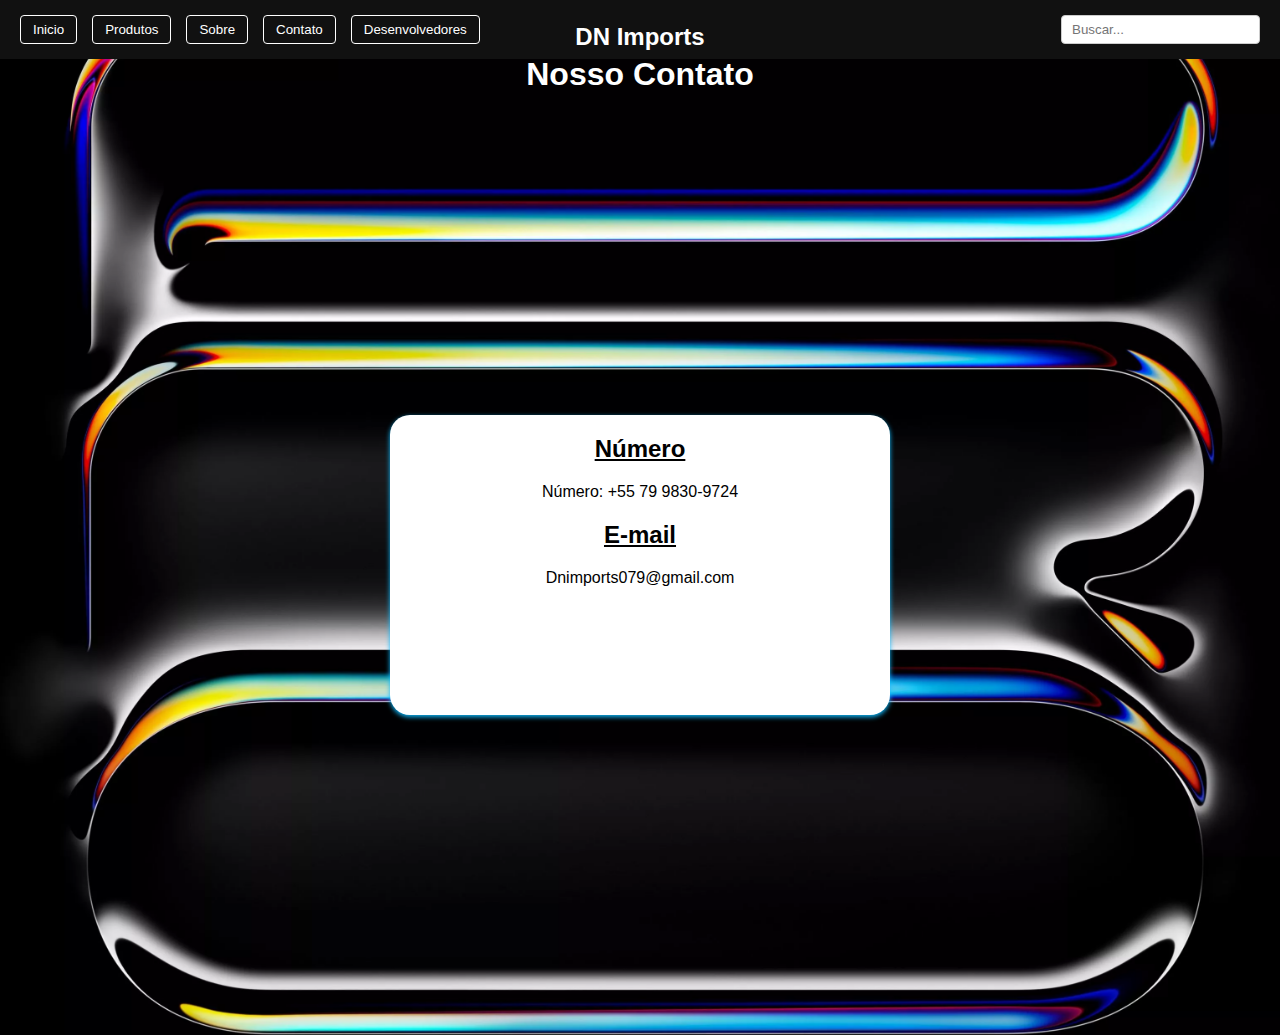
<file: Contato.html>
<!DOCTYPE html>
<html lang="pt-br">
<head>
    <meta charset="UTF-8">
    <meta name="viewport" content="width=device-width, initial-scale=1.0">
    <title>Contato - DN Imports</title>
    <link rel="stylesheet" href="Topo.css">
    <link rel="stylesheet" href="cont.css">
    <link rel="shortcut icon" href="Assets/favicon.ico
        " type="image/x-icon">
</head>
<body>

<header>
    <div class="nav-buttons">
      <button onclick="window.location.href='index.html'">Inicio</button>
      <button onclick="window.location.href='produtos.html'">Produtos</button>
      <button onclick="window.location.href='sobre.html'">Sobre</button>
      <button onclick="window.location.href='Contato.html'">Contato</button>
      <button onclick="window.location.href='Desenvolvedor.html'">Desenvolvedores</button>
    </div>

    <div class="logo">
      <h1>DN Imports</h1>
    </div>

    <div class="search-box">
      <input type="text" placeholder="Buscar...">
    </div>
  </header>
  
  <h1>Nosso Contato</h1>
  <div class="box-out">
    <div class="center">
      <h2>Número</h2>
          <p>Número: +55 79 9830-9724</p>
      <h2>E-mail</h2>
          <p>Dnimports079@gmail.com</p>
    </div>
    
</body>
</html>
</file>
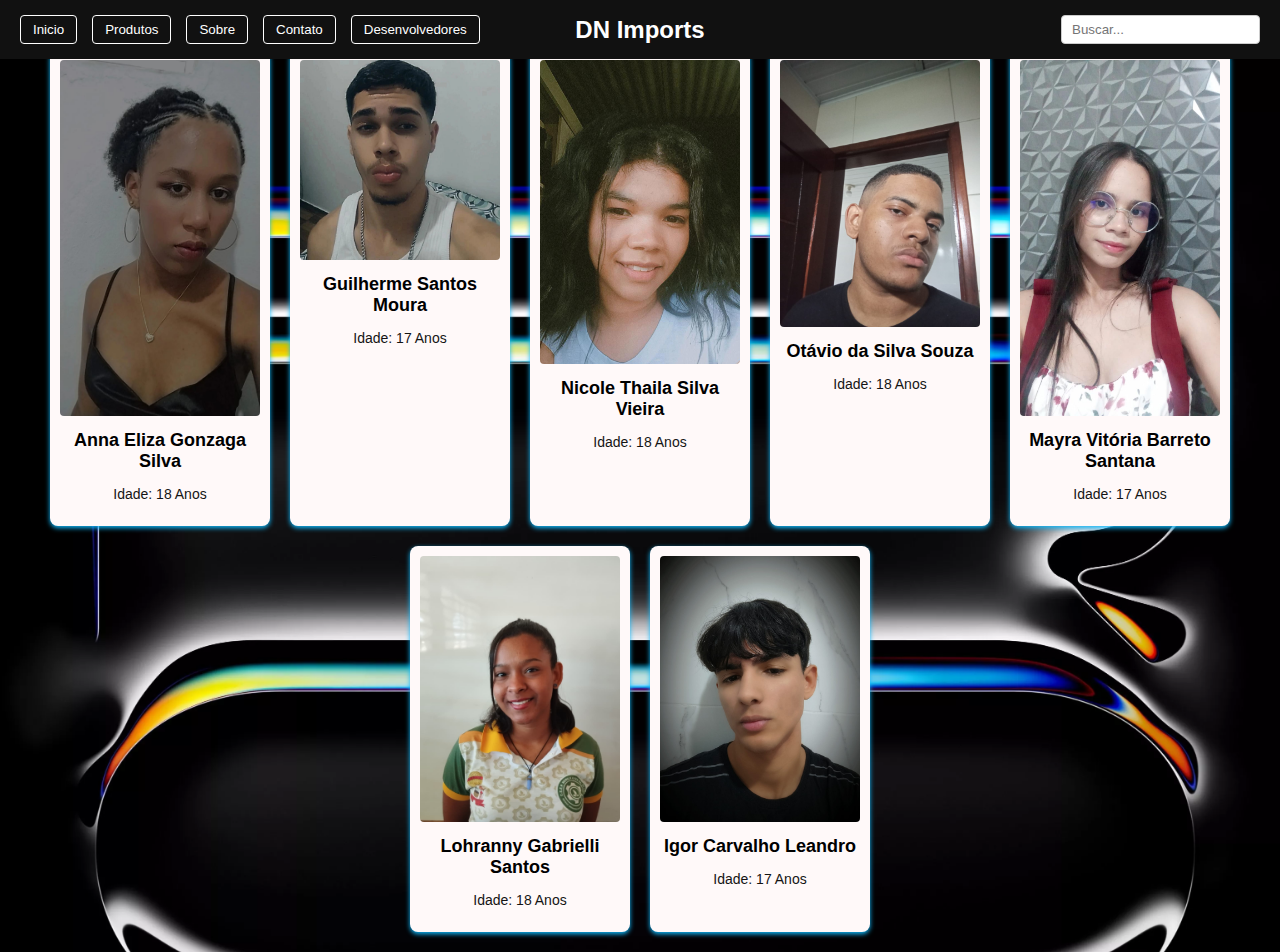
<file: Desenvolvedor.html>
<!DOCTYPE html>
<html lang="pt-br">
<head>
    <meta charset="UTF-8">
    <meta name="viewport" content="width=device-width, initial-scale=1.0">
    <link rel="stylesheet" href="
    Topo.css">
    <link rel="stylesheet" href="Dev.css">
    <link rel="shortcut icon" href="Assets/favicon.ico
        " type="image/x-icon">
    <title>Desenvolvedores - DN Imports</title>
</head>
<body>

<header>
    <div class="nav-buttons">
      <button onclick="window.location.href='index.html'">Inicio</button>
      <button onclick="window.location.href='index2.html'">Produtos</button>
      <button onclick="window.location.href='sobre.html'">Sobre</button>
      <button onclick="window.location.href='Contato.html'">Contato</button>
      <button onclick="window.location.href='Desenvolvedor.html'">Desenvolvedores</button>
    </div>

    <div class="logo">
      <h1>DN Imports</h1>
    </div>

    <div class="search-box">
      <input type="text" placeholder="Buscar...">
    </div>
  </header>

  <div class="Dev">
    <div class="Dev-card">
      <img src="Assets/Eliza.jpeg" alt="Dev 1">
      <h2>Anna Eliza Gonzaga Silva</h2>
      <p>Idade: 18 Anos</p>
    </div>
    <div class="Dev-card">
      <img src="Assets/guilherme.jpeg" alt="Dev 2">
      <h2>Guilherme Santos Moura</h2>
      <p>Idade: 17 Anos</p>
    </div>
    <div class="Dev-card">
      <img src="Assets/Nicole.jpeg" alt="Dev 3">
      <h2>Nicole Thaila Silva Vieira
      </h2>
      <p>Idade: 18 Anos</p>
    </div>
    <div class="Dev-card">
      <img src="Assets/Otávio.jpeg" alt="Dev 4">
      <h2>Otávio da Silva Souza</h2>
      <p>Idade: 18 Anos</p>
    </div>
    <div class="Dev-card">
      <img src="Assets/Mayra.jpeg" alt="Dev 5">
      <h2>Mayra Vitória Barreto Santana</h2>
      <p>Idade: 17 Anos</p>
    </div>
    <div class="Dev-card">
      <img src="Assets/Lohranny.jpg" alt="Dev 6">
      <h2>Lohranny Gabrielli Santos</h2>
      <p>Idade: 18 Anos</p>
    </div>
    <div class="Dev-card">
      <img src="Assets/Igor.jpeg" alt="Dev 7">
      <h2>Igor Carvalho Leandro</h2>
      <p>Idade: 17 Anos</p>
    </div>
    <!-- Repita os cards para cada produto -->
    
</body>

</html>
</file>
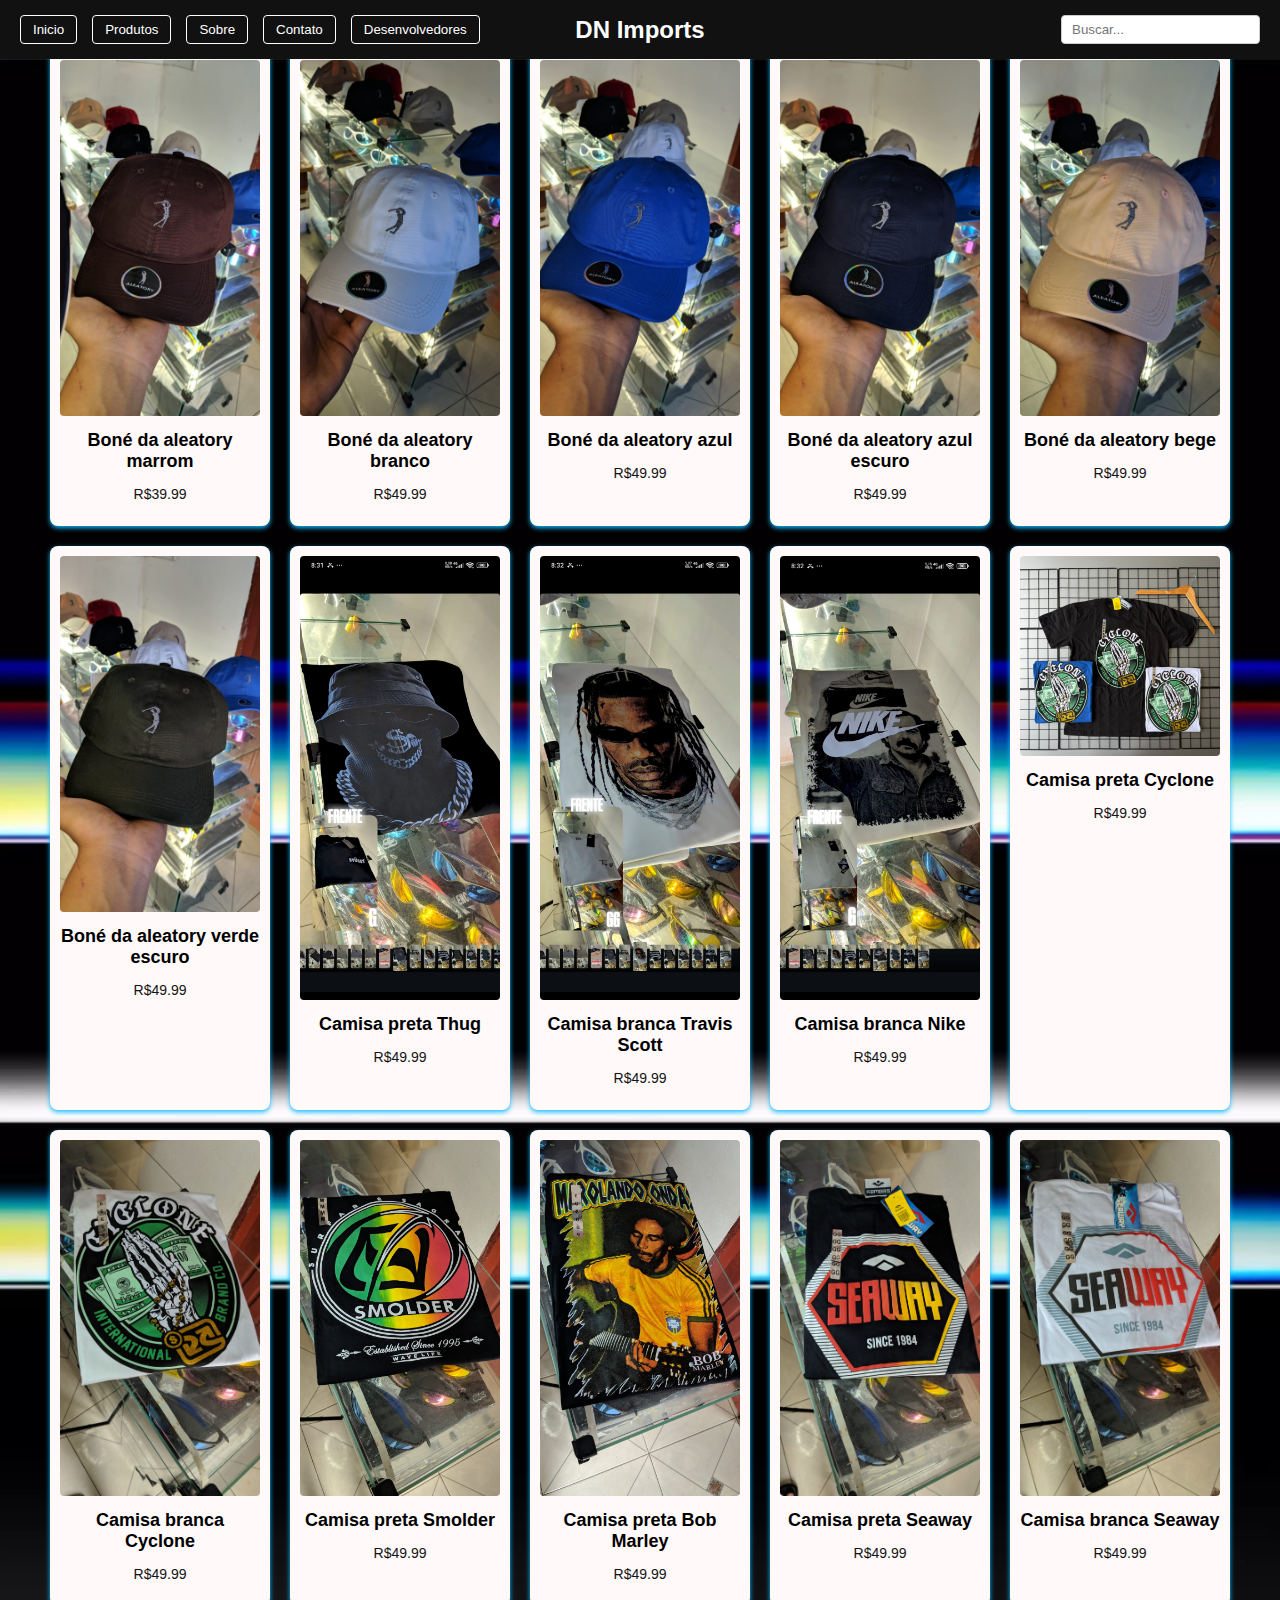
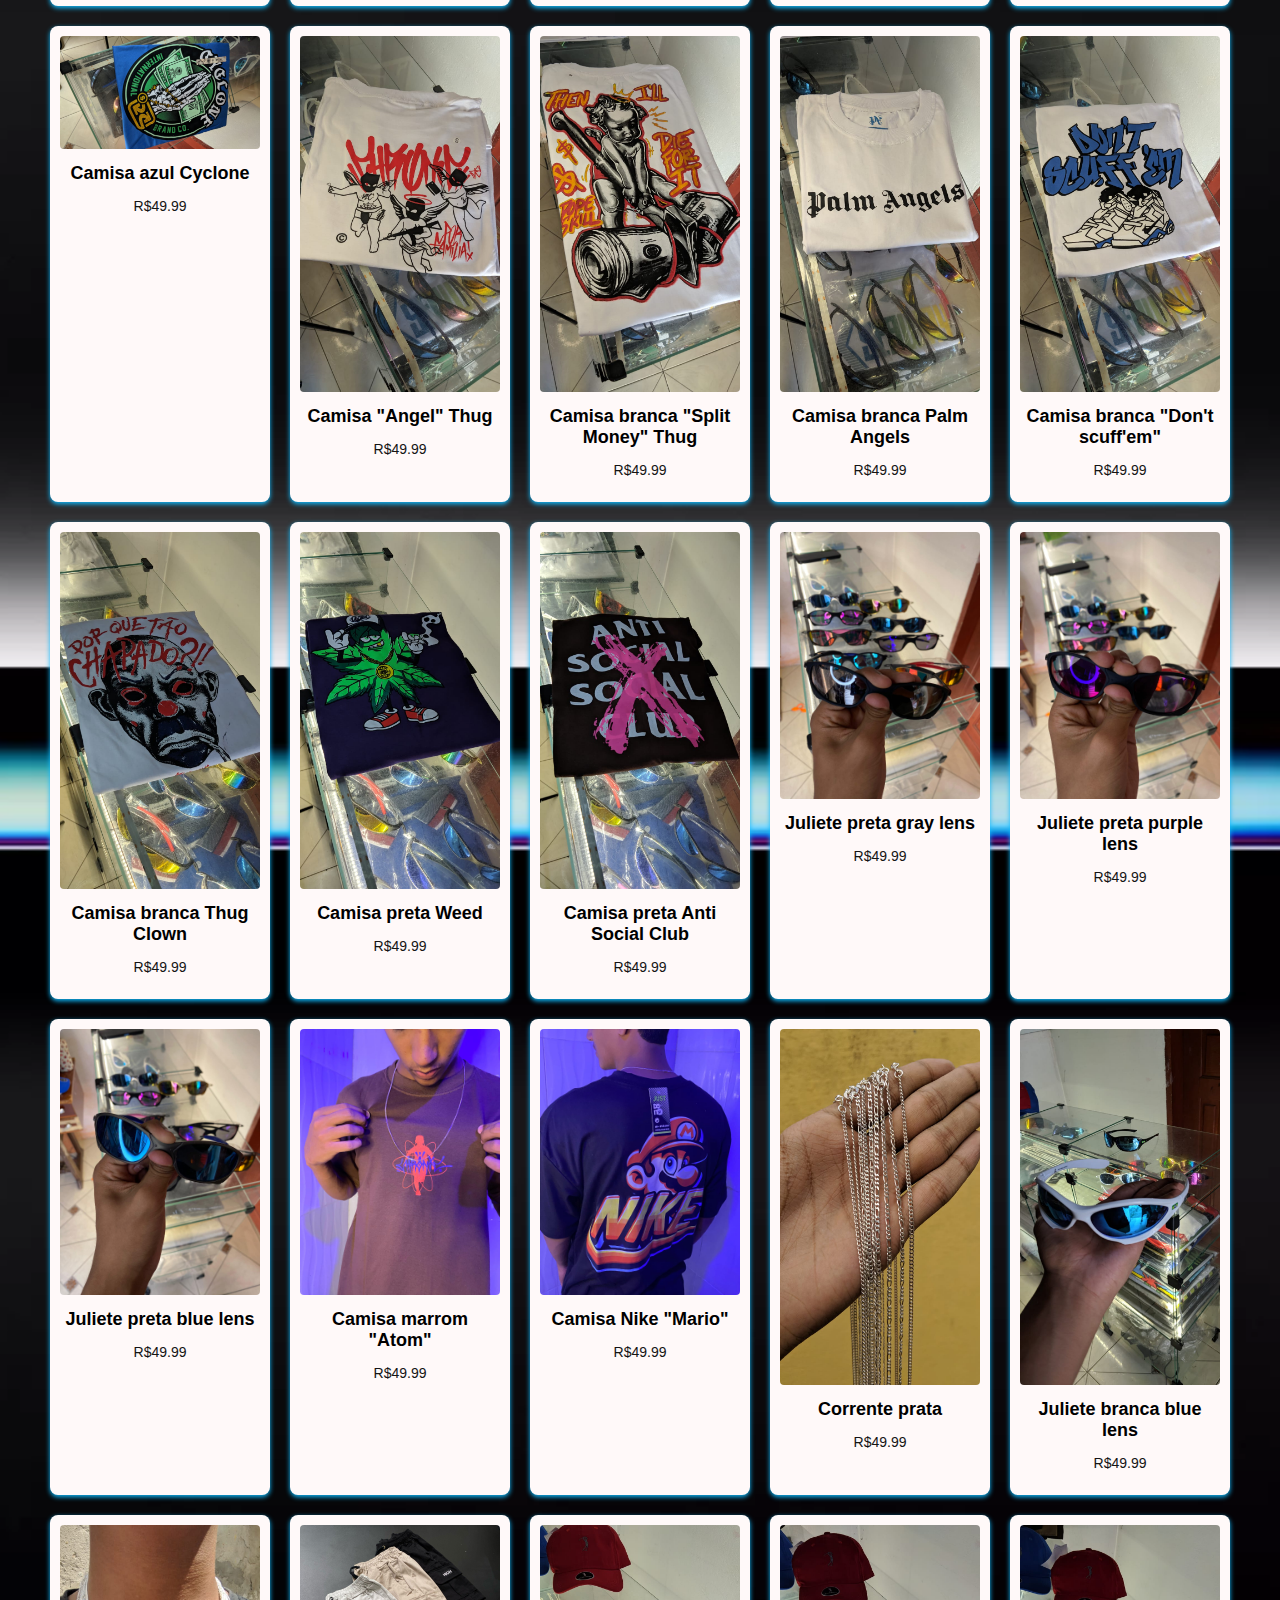
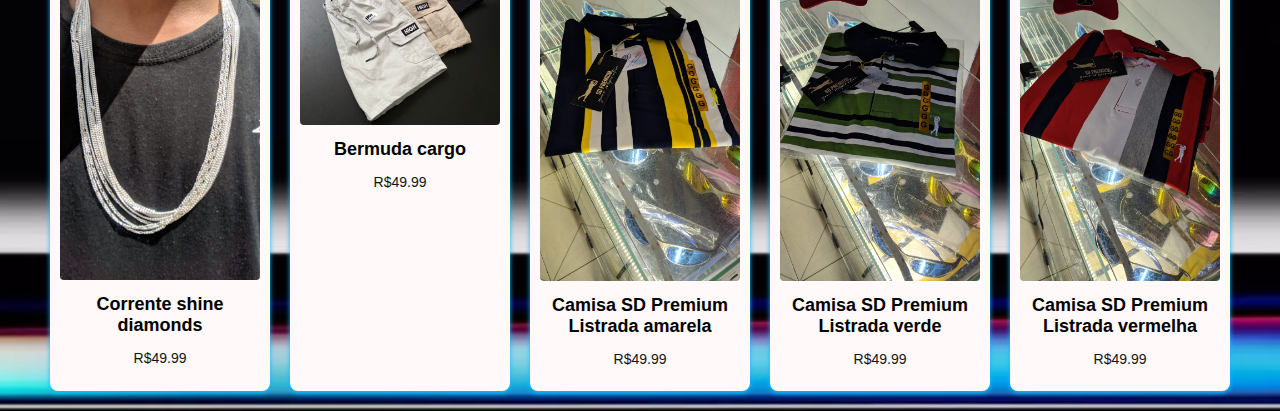
<file: index2.html>
<!DOCTYPE html>
<html lang="pt-br">
<head>
    <meta charset="UTF-8">
    <meta name="viewport" content="width=device-width, initial-scale=1.0">
    <title>Produtos - DN Imports</title>
  <!--Link para CSS externo-->
      <link rel="stylesheet" href="Topo.css">
      <link rel="stylesheet" href="listas.css">
      <link rel="shortcut icon" href="Assets/favicon.ico
        " type="image/x-icon">
</head>
<body>
  <header>
    <div class="nav-buttons">
      <button onclick="window.location.href='index.html'">Inicio</button>
      <button onclick="window.location.href='index.html'">Produtos</button>
      <button onclick="window.location.href='sobre.html'">Sobre</button>
      <button onclick="window.location.href='Contato.html'">Contato</button>
      <button onclick="window.location.href='Desenvolvedor.html'">Desenvolvedores</button>
    </div>

    <div class="logo">
      <h1>DN Imports</h1>
    </div>

    <div class="search-box">
      <input type="text" placeholder="Buscar...">
    </div>
  </header>
  
  <div class="products">
    <div class="product-card">
      <img src="Assets/aleatory_marrom.jpeg" alt="Produto 1">
      <h2>Boné da aleatory marrom</h2>
      <p>R$39.99</p>
    </div>
    <div class="product-card">
      <img src="Assets/Aleatory_branco.jpeg" alt="Produto 2">
      <h2>Boné da aleatory branco</h2>
      <p>R$49.99</p>
    </div>
    <div class="product-card">
      <img src="Assets/aleatory_azul.jpeg" alt="Produto 3">
      <h2>Boné da aleatory azul</h2>
      <p>R$49.99</p>
    </div>
    <div class="product-card">
      <img src="Assets/aleatory_azul_escuro.jpeg" alt="Produto 4">
      <h2>Boné da aleatory azul escuro</h2>
      <p>R$49.99</p>
    </div>
    <div class="product-card">
      <img src="Assets/Aleatory_branco2.jpeg" alt="Produto 5">
      <h2>Boné da aleatory bege</h2>
      <p>R$49.99</p>
    </div>
    <div class="product-card">
      <img src="Assets/aleatory_verde_escuro.jpeg" alt="Produto 6">
      <h2>Boné da aleatory verde escuro</h2>
      <p>R$49.99</p>
    </div>
    <div class="product-card">
      <img src="Assets/IMG-20250801-WA0007.jpg" alt="Produto 7">
      <h2>Camisa preta Thug</h2>
      <p>R$49.99</p>
    </div>
    <div class="product-card">
      <img src="Assets/IMG-20250801-WA0008.jpg" alt="Produto 8">
      <h2>Camisa branca Travis Scott</h2>
      <p>R$49.99</p>
    </div>
    <div class="product-card">
      <img src="Assets/IMG-20250801-WA0009.jpg" alt="Produto 9">
      <h2>Camisa branca Nike</h2>
      <p>R$49.99</p>
    </div>
    <div class="product-card">
      <img src="Assets/IMG-20250801-WA0010.jpg" alt="Produto 10">
      <h2>Camisa preta Cyclone</h2>
      <p>R$49.99</p>
    </div>
    <div class="product-card">
      <img src="Assets/IMG-20250801-WA0011.jpg" alt="Produto 11">
      <h2>Camisa branca Cyclone</h2>
      <p>R$49.99</p>
    </div>
    <div class="product-card">
      <img src="Assets/IMG-20250801-WA0012.jpg" alt="Produto 12">
      <h2>Camisa preta Smolder</h2>
      <p>R$49.99</p>
    </div>
    <div class="product-card">
      <img src="Assets/IMG-20250801-WA0013.jpg" alt="Produto 13">
      <h2>Camisa preta Bob Marley</h2>
      <p>R$49.99</p>
    </div>
    <div class="product-card">
      <img src="Assets/IMG-20250801-WA0014.jpg" alt="Produto 14">
      <h2>Camisa preta Seaway</h2>
      <p>R$49.99</p>
    </div>
    <div class="product-card">
      <img src="Assets/IMG-20250801-WA0015.jpg" alt="Produto 15">
      <h2>Camisa branca Seaway</h2>
      <p>R$49.99</p>
    </div>
    <div class="product-card">
      <img src="Assets/IMG-20250801-WA0016.jpg" alt="Produto 16">
      <h2>Camisa azul Cyclone</h2>
      <p>R$49.99</p>
    </div>
    <div class="product-card">
      <img src="Assets/IMG-20250801-WA0017.jpg" alt="Produto 17">
      <h2>Camisa "Angel" Thug</h2>
      <p>R$49.99</p>
    </div>
    <div class="product-card">
      <img src="Assets/IMG-20250801-WA0018.jpg" alt="Produto 17">
      <h2>Camisa branca "Split Money" Thug</h2>
      <p>R$49.99</p>
    </div>
    <div class="product-card">
      <img src="Assets/IMG-20250801-WA0019.jpg" alt="Produto 7">
      <h2>Camisa branca Palm Angels</h2>
      <p>R$49.99</p>
    </div>
    <div class="product-card">
      <img src="Assets/IMG-20250801-WA0020.jpg" alt="Produto 7">
      <h2>Camisa branca "Don't scuff'em"</h2>
      <p>R$49.99</p>
    </div>
    <div class="product-card">
      <img src="Assets/IMG-20250801-WA0021.jpg" alt="Produto 7">
      <h2>Camisa branca Thug Clown</h2>
      <p>R$49.99</p>
    </div>
    <div class="product-card">
      <img src="Assets/IMG-20250801-WA0022.jpg" alt="Produto 7">
      <h2>Camisa preta Weed</h2>
      <p>R$49.99</p>
    </div>
    <div class="product-card">
      <img src="Assets/IMG-20250801-WA0023.jpg" alt="Produto 7">
      <h2>Camisa preta Anti Social Club</h2>
      <p>R$49.99</p>
    </div>
    <div class="product-card">
      <img src="Assets/IMG-20250801-WA0025.jpg" alt="Produto 7">
      <h2>Juliete preta gray lens</h2>
      <p>R$49.99</p>
    </div>
    <div class="product-card">
      <img src="Assets/IMG-20250801-WA0026.jpg" alt="Produto 7">
      <h2>Juliete preta purple lens</h2>
      <p>R$49.99</p>
    </div>
    <div class="product-card">
      <img src="Assets/IMG-20250801-WA0027.jpg" alt="Produto 7">
      <h2>Juliete preta blue lens</h2>
      <p>R$49.99</p>
    </div>
    <div class="product-card">
      <img src="Assets/IMG-20250801-WA0029.jpg" alt="">
      <h2>Camisa marrom "Atom"</h2>
      <p>R$49.99</p>
    </div>
    <div class="product-card">
      <img src="Assets/IMG-20250801-WA0030.jpg" alt="">
      <h2>Camisa Nike "Mario"</h2>
      <p>R$49.99</p>
    </div>
    <div class="product-card">
      <img src="Assets/IMG-20250801-WA0032.jpg" alt="Produto 7">
      <h2>Corrente prata</h2>
      <p>R$49.99</p>
    </div>
    <div class="product-card">
      <img src="Assets/IMG-20250801-WA0033.jpg" alt="Produto 7">
      <h2>Juliete branca blue lens</h2>
      <p>R$49.99</p>
    </div>
    <div class="product-card">
      <img src="Assets/IMG-20250801-WA0035.jpg" alt="Produto 7">
      <h2>Corrente shine diamonds</h2>
      <p>R$49.99</p>
    </div>
    <div class="product-card">
      <img src="Assets/IMG-20250801-WA0038.jpg" alt="Produto 7">
      <h2>Bermuda cargo</h2>
      <p>R$49.99</p>
    </div>
    <div class="product-card">
      <img src="Assets/IMG-20250801-WA0039.jpg" alt="Produto 7">
      <h2>Camisa SD Premium Listrada amarela</h2>
      <p>R$49.99</p>
    </div>
    <div class="product-card">
      <img src="Assets/IMG-20250801-WA0041.jpg" alt="Produto 7">
      <h2>Camisa SD Premium Listrada verde</h2>
      <p>R$49.99</p>
    </div>
    <div class="product-card">
      <img src="Assets/IMG-20250801-WA0042.jpg" alt="Produto 7">
      <h2>Camisa SD Premium Listrada vermelha</h2>
      <p>R$49.99</p>
    </div>
    <!-- repita os cards para cada produto -->
  </div>
  
  </body>
</html>
</file>
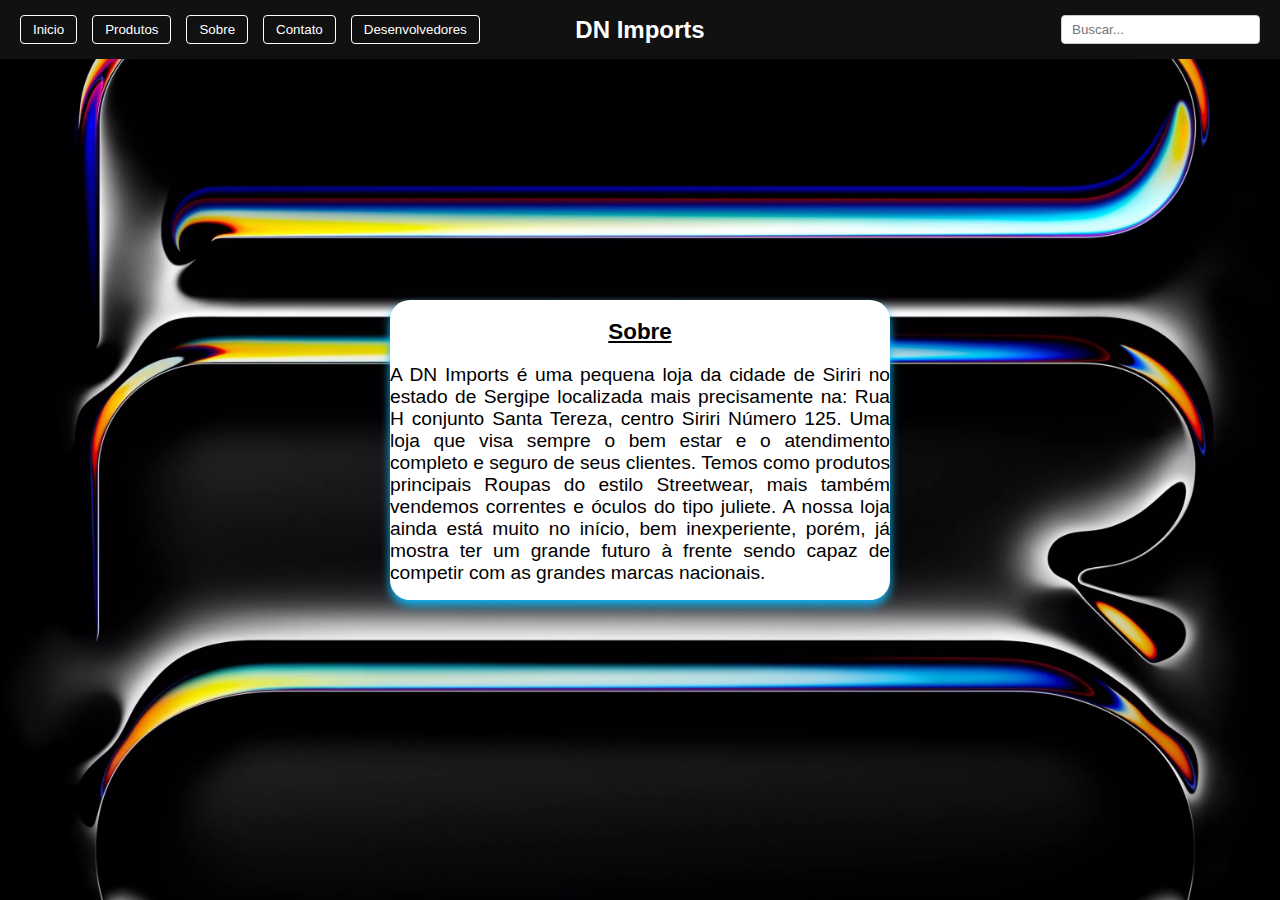
<file: sobre.html>
<!DOCTYPE html>
<html lang="pt-br">
<head>
    <meta charset="UTF-8">
    <meta name="viewport" content="width=device-width, initial-scale=1.0">
    <link rel="stylesheet" href="sobre.css">
    <link rel="shortcut icon" href="Assets/favicon.ico
        " type="image/x-icon">
    <title>Sobre - DN Imports</title>
</head>
<body>

    <header>
    <div class="nav-buttons">
      <button onclick="window.location.href='index.html'">Inicio</button>
      <button onclick="window.location.href='index2.html'">Produtos</button>
      <button onclick="window.location.href='sobre.html'">Sobre</button>
      <button onclick="window.location.href='Contato.html'">Contato</button>
      <button onclick="window.location.href='Desenvolvedor.html'">Desenvolvedores</button>
    </div>

    <div class="logo">
      <h1>DN Imports</h1>
    </div>

    <div class="search-box">
      <input type="text" placeholder="Buscar...">
    </div>
  </header>

  <div class="about-box">
    <div class="center">
      <h2>Sobre</h2>
      <p>A DN Imports é uma pequena loja da cidade de Siriri no estado de Sergipe localizada mais precisamente na: Rua H conjunto Santa Tereza, centro Siriri
      Número 125. Uma loja que visa sempre o bem estar e o atendimento completo e seguro de seus clientes. Temos como produtos principais Roupas do estilo Streetwear, mais também vendemos correntes e óculos do tipo juliete. A nossa loja ainda está muito no início, bem inexperiente, porém, já mostra ter um grande futuro à frente sendo capaz de competir com as grandes marcas nacionais.</p>
    </div>
  </div>
    
</body>

</html>
</file>
<file: Topo.css>
body {
  margin: 0;
  font-family: Arial, sans-serif;
  background-image: url(Assets/M4_MacBook.jpg);
  background-size: cover;
  background-position: top;
  background-repeat: no-repeat;
}

/* Header ocupa a largura toda e fica fixo no topo */
header {
  display: flex;
  justify-content: space-between;
  align-items: center;
  background-color: #111;
  color: #fff;
  padding: 15px 20px;
  position: fixed; /* fixo no topo */
  top: 0;
  left: 0;
  width: 100%;
  box-sizing: border-box;
  z-index: 100; /* garante que fique sobre o conteúdo */
}

/* Botões à esquerda */
.nav-buttons {
  display: flex;
  gap: 15px;
}

.nav-buttons button {
  background: transparent;
  border: 1px solid #fff;
  color: #fff;
  padding: 6px 12px;
  border-radius: 4px;
  cursor: pointer;
  transition: 0.3s;
}

.nav-buttons button:hover {
  background: #fff;
  color: #111;
}

 /* Nome no centro */
    .logo {
      position: absolute;
      left: 50%;
      transform: translateX(-50%);
      font-size: 24px;
      font-weight: bold;
    }

    .logo h1 {
      margin: 0;
      font-size: 24px;
      color: white;
    }

/* Search box à direita */
.search-box input {
  padding: 6px 10px;
  border: 1px solid #ccc;
  border-radius: 4px;
  outline: none;
}
</file>
<file: cont.css>
body {
      margin: 0;
      font-family: Arial, sans-serif;
      padding: 20px;
      background-color: #eceaea;
    }

    h1 {
      text-align: center;
      color: white;
      padding-top: 15px;
    }

    .box-out{
        display: flex;
        align-items: center;
        justify-content: center;
        height: 100vh;
    }

    .center{
      width: 500px;
      height: 300px;
      background-color: white;
      border-radius: 20px;
      box-shadow: 0 2px 5px rgb(15, 187, 255);
    }

    .center h2{
      text-align: center;
      text-decoration: underline;
    }

    .center p{
      text-align: center;
    }
</file>
<file: Dev.css>
body {
      margin: 0;
      font-family: Arial, sans-serif;
      padding: 20px;
      background-color: #eceaea;
    }

    h1 {
      text-align: center;
    }

    .Dev {
      display: flex;
      flex-wrap: wrap;
      gap: 20px;
      justify-content: center;
      margin-top: 30px;
    }

    .Dev-card {
      background-color: #fff9f9;
      border-radius: 8px;
      padding: 10px;
      box-shadow: 0 2px 5px rgb(15, 187, 255);
      width: 200px;
      text-align: center;
    }

    .Dev-card img {
      width: 100%;
      border-radius: 4px;
    }

    .Dev-card h2 {
      font-size: 18px;
      margin: 10px 0 5px 0;
    }

    .Dev-card p {
      font-size: 14px;
      color: #141414;
    }
</file>
<file: listas.css>
body {
      margin: 0;
      font-family: Arial, sans-serif;
      padding: 20px;
      background-color: #eceaea;
    }

    h1 {
      text-align: center;
    }

    .products {
      display: flex;
      flex-wrap: wrap;
      gap: 20px;
      justify-content: center;
      margin-top: 30px;
    }

    .product-card {
      background-color: #fff9f9;
      border-radius: 8px;
      padding: 10px;
      box-shadow: 0 2px 5px rgb(15, 187, 255);
      width: 200px;
      text-align: center;
    }

    .product-card img {
      width: 100%;
      border-radius: 4px;
    }

    .product-card h2 {
      font-size: 18px;
      margin: 10px 0 5px 0;
    }

    .product-card p {
      font-size: 14px;
      color: #141414;
    }
</file>
<file: sobre.css>
body {
  margin: 0;
  font-family: Arial, sans-serif;
  background-image: url(Assets/M4_MacBook.jpg);
  background-size: cover;
  background-position: top;
  background-repeat: no-repeat;
}

/* Header ocupa a largura toda e fica fixo no topo */
header {
  display: flex;
  justify-content: space-between;
  align-items: center;
  background-color: #111;
  color: #fff;
  padding: 15px 20px;
  position: fixed; /* fixo no topo */
  top: 0;
  left: 0;
  width: 100%;
  box-sizing: border-box;
  z-index: 100; /* garante que fique sobre o conteúdo */
}

/* Botões à esquerda */
.nav-buttons {
  display: flex;
  gap: 15px;
}

.nav-buttons button {
  background: transparent;
  border: 1px solid #fff;
  color: #fff;
  padding: 6px 12px;
  border-radius: 4px;
  cursor: pointer;
  transition: 0.3s;
}

.nav-buttons button:hover {
  background: #fff;
  color: #111;
}

 /* Nome no centro */
    .logo {
      position: absolute;
      left: 50%;
      transform: translateX(-50%);
      font-size: 24px;
      font-weight: bold;
    }

    .logo h1 {
      margin: 0;
      font-size: 24px;
    }

/* Search box à direita */
.search-box input {
  padding: 6px 10px;
  border: 1px solid #ccc;
  border-radius: 4px;
  outline: none;
}

.about-box{
  display: flex;
  align-items: center;
  justify-content: center;
  height: 100vh;
}

.center{
  width: 500px;
  height: 300px;
  background-color: white;
  border-radius: 20px;
  box-shadow: 0 5px 10px rgb(15, 187, 255);
}

.center p{
  text-align: justify;
  font-size: 1.2em;
}

.center h2{
  text-align: center;
  font-size: 1.4em;
  text-decoration: underline;
}
</file>
